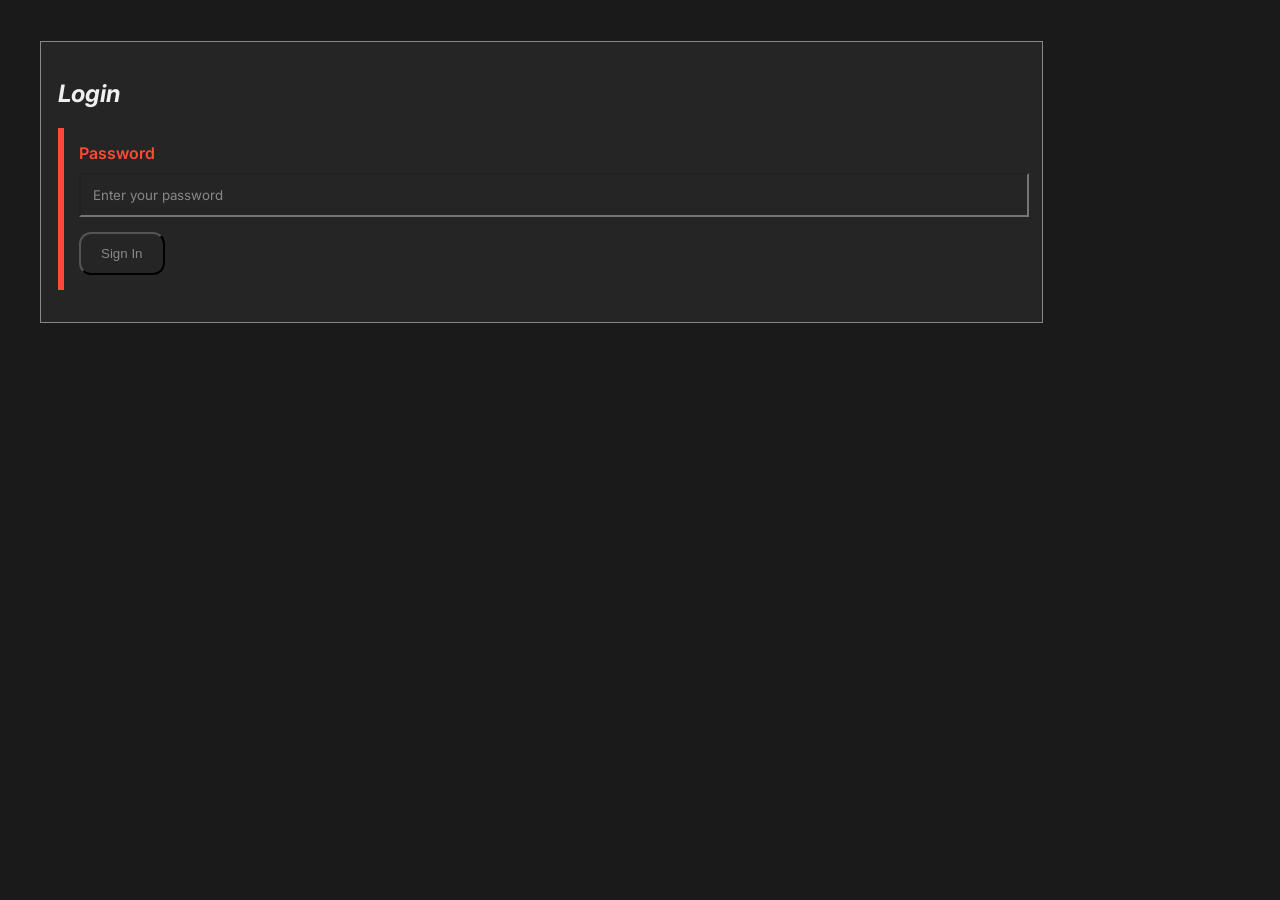
<file: index.html>
<!DOCTYPE html>
<html lang="en">
<head>
    <meta charset="UTF-8">
    <meta name="viewport" content="width=device-width, initial-scale=1.0">
    <title>Discipline Tracker — Structure & Progress logger</title>
    <link href="https://fonts.googleapis.com/css2?family=Inter:wght@400;600;700&display=swap" rel="stylesheet">
    <link rel="stylesheet" href="css/style.css">  
</head>
<body>
    <!--The Top bar on the website kind of explaining what the site does-->
    <div class="app">
        <header class="topbar">
            <div>
                <p class="eyebrow">Discipline Tracker</p>
                <h1>Structure & Progress</h1>
                <p class="description">Dashboards below for discipline, streaks, scoring, and daily execution.</p>
            </div>
            <!-- This Todays current date -->
            <div class="meta">
                <span id="today-label"></span>
            </div>
        </header>

        <!-- The Navigation bar for Daily Log, Dashboard, History and Miscallenous-->
        <nav class="tabbar">
            <a href="#view-log" class="tab active" data-view="log">Daily Log</a>
            <a href="#view-dashboard" class="tab" data-view="dashboard">Dashboard</a>
            <a href="#view-history" class="tab" data-view="history">History</a>
            <a href="#view-misc" class="tab" data-view="misc">Miscellaneous</a>
        </nav>

        <main>
            <section id="view-log" class="panel panel--primary">
                <div class="panel-head">
                    <div>
                        <p class="panel-label">Daily Check</p>
                        <h2> Have I acted in the same way, or form like the person i want to become?</h2>
                    </div>
                    <button id="save-button" class="button button--accent">Save Entry</button>
                </div>

            <!--Trading Logs Section-->
            <div class="segment">
                <h3 class="segment-title">Trading Logs</h3>
                <div class="grid grid-2">
                    <label class="field">
                        <span>P/L ($/£)</span>
                        <input type="number" id="t-pl" placeholder="+120 or -45" step="any">
                    </label>
                    <label class="field field--full">
                        <span> Rules Followed?</span>
                        <div id="rules-row" class="toggle-group"></div>
                        <input type="hidden" id="t-rules" value="No">
                    </label>
                </div>
                <label class="field field--full">
                    <span>Trading Notes</span>
                    <textarea id="notes" placeholder="What happened?, What did you learn?"></textarea>
                </label>
            </div>

            <!-- Programming Logs Section-->
             <div class="segment">
                <h3 class="segment-title">Programming Logs</h3>
                <div class="grid grid-2">
                    <label class="field">
                        <span>Hours</span>
                        <input type="number" id="p-hours" placeholder="how long did you study for? eg. 2.5 for 2hrs 30mins" step="any" min="0">
                    </label>
                    <label class="field">
                        <span> Topic / Project</span>
                        <input type="text" id="p-topic" placeholder="e.g React, Node.js, Tkinter">
                    </label>
                </div>
             </div>

             <!--Discipline Logs Section-->
             <div class="segment">
                <h3 class="segment-title">Discipline Logs</h3>
                <div class="grid grid-2">
                    <label class="field">
                        <span>Waking Time</span>
                        <input type="time" id="d-wake">
                    </label>
                    <label class="field">
                        <span>Focus Score</span>
                        <div id="focus-row" class="score-group"></div>
                        <input type="hidden" id="d-focus" value="0">
                    </label>
                </div>
             </div>

             <!-- Spiritual Growth Logs-->
              <div class="segment">
                <h3 class="segment-title">Spiritual</h3>
                <div class="grid grid-2">
                    <label class="field">
                        <span>Prayer & Reflection?</span>
                        <div id="prayer-row" class="toggle-group"></div>
                        <input type="hidden" id="s-prayer" value="No">
                    </label>
                        <label class="field">
                        <span>Reflection</span>
                        <input type="text" id="s-reflect" placeholder="Just 1 liner...">
                    </label>
                </div>
              </div>

            <!-- Story Writing -->
             <div class="segment">
                <h3 class="segment-title">Writing</h3>
                <div class="grid grid-2">
                    <label class="field">
                        <span>Word Count</span>
                        <input type="number" id="w-count" placeholder="How many words did you write today?" min="0">
                    </label>
                    <label class="field">
                        <span>What did you write?</span>
                        <input type="text" id="w-topic" placeholder="journal, story-cont etc.">
                    </label>
                </div>
             </div>
            
            <!-- Custom Sections Container-->
             <div id="custom-sections-container"></div>

             <!--Personal Execution-->
             <div class="segment">
                <h3 class="segment-title"> Personal Execution</h3>
                <div class="grid grid-2">
                <label class="field">
                    <span>Date</span>
                    <input type="date" id="entry-date">
                </label>
                    <label class="field field--full">
                    <span>Personal execution</span>
                    <div id="self-row" class="toggle-group"></div>
              <input type="hidden" id="self-check" value="No">
            </label>
          </div>
        </div>

        <div class="status-row">
            <div class="status-card">
                <span>Today Score</span>
                <strong id="score-display">0 / 100</strong>
            </div>
            <div class="status-card">
                <span>Checked actions</span>
                <strong id="action-count">0 / 5</strong>
            </div>
        </div>
        </section>

        <!--Dashboard section/tab-->
        <section id="view-dashboard" class="panel panel--secondary hidden">
            <div class="panel-head">
                <div>
                    <p class="panel-label">Weekly progress</p>
                    <h2>Discipline Dashboard</h2>
                </div>
                <button id="clear-button" class="button button--ghost">Clear all logs</button>
            </div>

            <div class="grid grid-4 stats-grid">
                <div class="stat-card">
                    <span>Average Score</span>
                    <strong id="avg-score">0</strong>
                </div>

                <div class="stat-card">
                    <span>Days Logged</span>
                    <strong id="total-days">0</strong>
                </div>
                <div class="stat-card">
                    <span>Trend</span>
                    <strong id="trend">Stable</strong>
                </div>
                <div class="stat-card">
                    <span>Completion rate</span>
                    <strong id="completion-rate">0%</strong>
                </div>
            </div>

            <div class="grid grid-4 streak-grid">
                <div class="streak-card"><span>Programming</span><strong id="coding-streak">0</strong></div>
                <div class="streak-card"><span>Prayer</span><strong id="prayer-streak">0</strong></div>
                <div class="streak-card"><span>Discipline</span><strong id="discipline-streak">0</strong></div>
                <div class="streak-card"><span>Writing</span><strong id="writing-streak">0</strong></div>
            </div>
            
            <!--History tab-->
            <div class="logs-panel">
                <h3>Recent entries</h3>
                <div id="history-list" class="history-list"></div>
            </div>
        </section>

        <section id="view-history" class="panel hidden">
            <div class="panel-head">
                <div>
                    <p class="panel-label">History</p>
                    <h2>All saved days</h2>
                </div>
            </div>
            <div id="history-list-full" class="history-list"></div>
        </section>

        <section id="view-misc" class="panel hidden">
            <div class="panel-head">
                <p class="panel-label">Notes</p>
                <label>Make notes about the day</label>
            </div>
            <div>
                <textarea id="misc-notes" placeholder="What happened? What did you learn today?"></textarea>
                <label class="field">
                    <span>Date</span>
                    <input type="date" id="misc-date">
                </label>
             </div>
        </section>
        </main>
    </div>
    <script src="js/script.js"></script>
</body>
</html>
</file>
<file: css/style.css>
:root{
    --bg: #1a1a1a;/*Dark Background*/
    --surface:#252525;     /*Lighter Darker for cards*/
    --text: #f0f0f0;/*near white for good contrast*/
    --muted: #888888;        /*Dimmer text for labels*/
    --accent: #ff4b33; /*Orange Red*/
    --font: Inter, sans-serif; /*Claudes Font style*/
}

body{
    background: var(--bg);
    color: var(--text);
    margin: 0;
    font-family: var(--font);
}
.app{
    max-width: 1200px;
    margin: 0 auto;
    padding: 24px;
}
.topbar{
    display: flex;
    justify-content: space-between;
    align-items: center;

    background: var(--surface);
    padding: 24px;
    margin-bottom: 20px;
}

.meta{
    border-radius: 999px;
    padding: 12px 24px;
    background: var(--bg);
    color:var(--text);
}

.tabbar{
    background: var(--bg);
    padding: 10px 0;
    display: flex;
    gap: 10px;
    position: sticky;
    top: 0;
}

.tab{
    padding: 12px 20px;
    border-radius: 12px;
    background: var(--surface);
    text-decoration: none;
    color: var(--muted);
    cursor: pointer;
    z-index: 1;
    position: relative;
    overflow: hidden;
}

.tab::before{
    z-index: -1;
    content: '';
    position: absolute;
    bottom: 0;
    left: 0;
    width: 100%;
    height: 0;
    background: var(--accent);
    transition: height 0.3s ease;
    
}

.tab:hover::before{
    height: 100%;
}


.panel{
    max-width: 967px;
    background-color: var(--surface);
    border: 1px solid var(--muted);
    margin: 17px 0px 17px 0px;
    padding: 17px;
}


.segment{
    margin: 10px 0px 15px 0px;
    background-color: var(--surface);
    border-left: 6px solid var(--accent);
    padding: 15px;
}

.button,.toggle-btn{
    padding: 12px 20px;
    border-radius: 12px;
    background: var(--surface);
    color: var(--muted);
    cursor: pointer;
    z-index: 1;
    position: relative;
    overflow: hidden;
}

.button::before, .toggle-btn::before{
    z-index: -1;
    content: '';
    position: absolute;
    bottom: 0;
    left: 0;
    width: 100%;
    height: 0;
    background: var(--accent);
    transition: height 0.3s ease;
    
}
.toggle-btn{
    opacity: 0.4;
}
.toggle-btn.active{
    opacity: 1;
}

.button:hover::before,.toggle-btn:hover::before{
    height: 100%;
}

input,textarea {
    display: block;
    width: 99%;
    background-color: var(--surface);
    color: var(--text);
    padding: 12px;
    margin: 10px 0px 15px 0px;
    font-family: var(--font);
    resize: vertical;
    outline: none;
    transition: box-shadow 0.3s ease-in;
}

input:focus, textarea:focus{
    box-shadow: 0px 0px 7px 2px rgba(255, 75, 51, 0.4);
}

label{
    margin: 0;
    color: var(--accent);
    font-weight: 600;
}

::placeholder{
    color: var(--muted);
}

h1,h2,h3{
    font-style: italic;
    font-family: var(--font);
    color: var(--text);
}
/*
body — background, font, margin reset
.app — max width, centering
.topbar — your header
.tabbar — navigation

.panel — section containers 
.segment — individual cards inside panels
Small elements last — buttons, inputs, labels#Up to here#
*/
</file>
